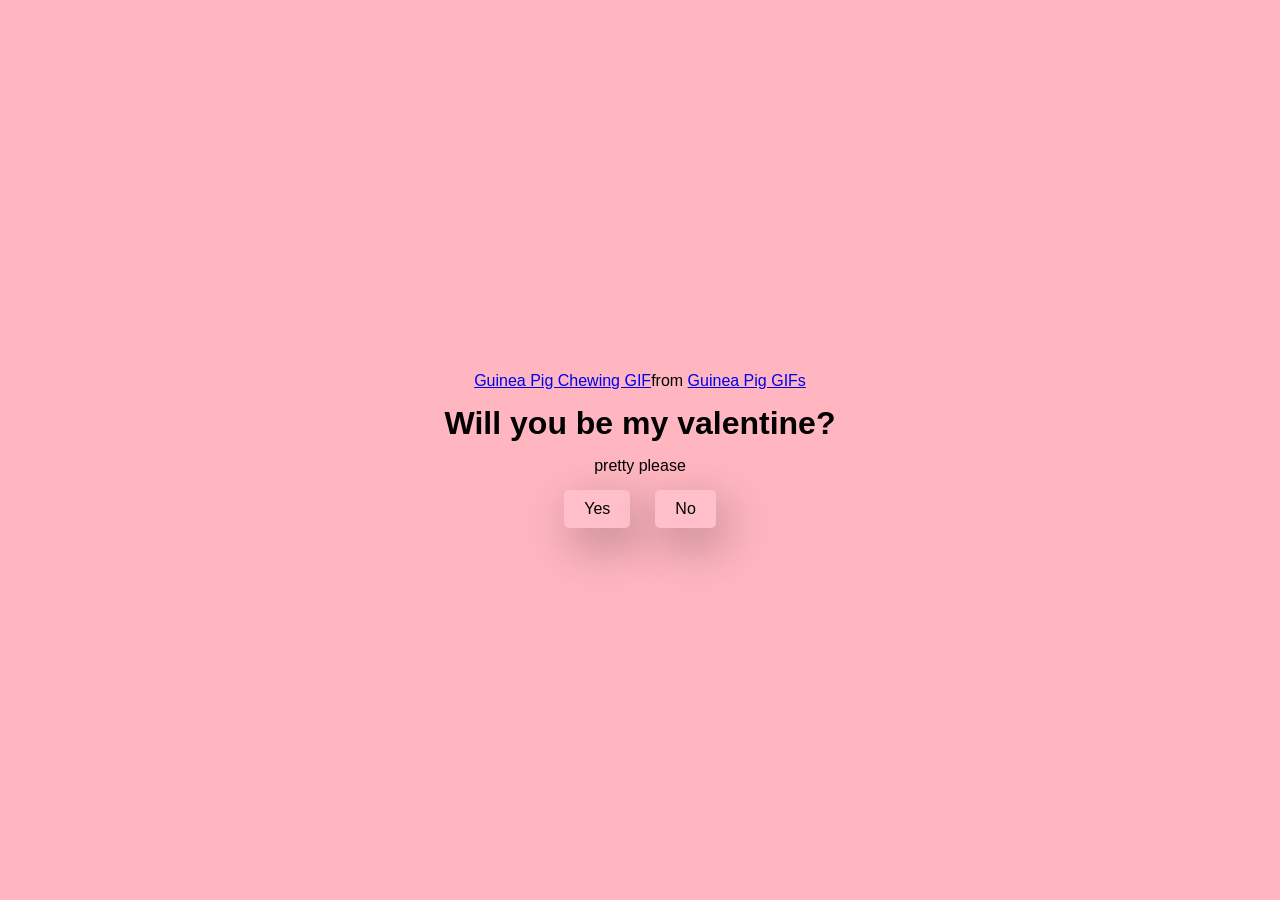
<file: index.html>
<!DOCTYPE html>
<html lang="en">
<head>
    <meta charset="UTF-8">
    <meta name="viewport" content="width=device-width, initial-scale=1.0">
    <title>Guinea Pig Bridge WOW</title>

    <link rel="stylesheet" href="style.css">
</head>
<body>
    <div class="container">
        <div class="tenor-gif-embed" data-postid="16736878" data-share-method="host" data-aspect-ratio="1" data-width="100%"><a href="https://tenor.com/view/guinea-pig-chewing-gif-16736878">Guinea Pig Chewing GIF</a>from <a href="https://tenor.com/search/guinea+pig-gifs">Guinea Pig GIFs</a></div> <script type="text/javascript" async src="https://tenor.com/embed.js"></script>
        <h1>Will you be my valentine?</h1>
        <p>pretty please</p>
        <div class="button">
            <a href="yes.html">Yes</a>
            <a href="no1.html">No</a>
        </div>
    </div>
    
</body>
</html>
</file>
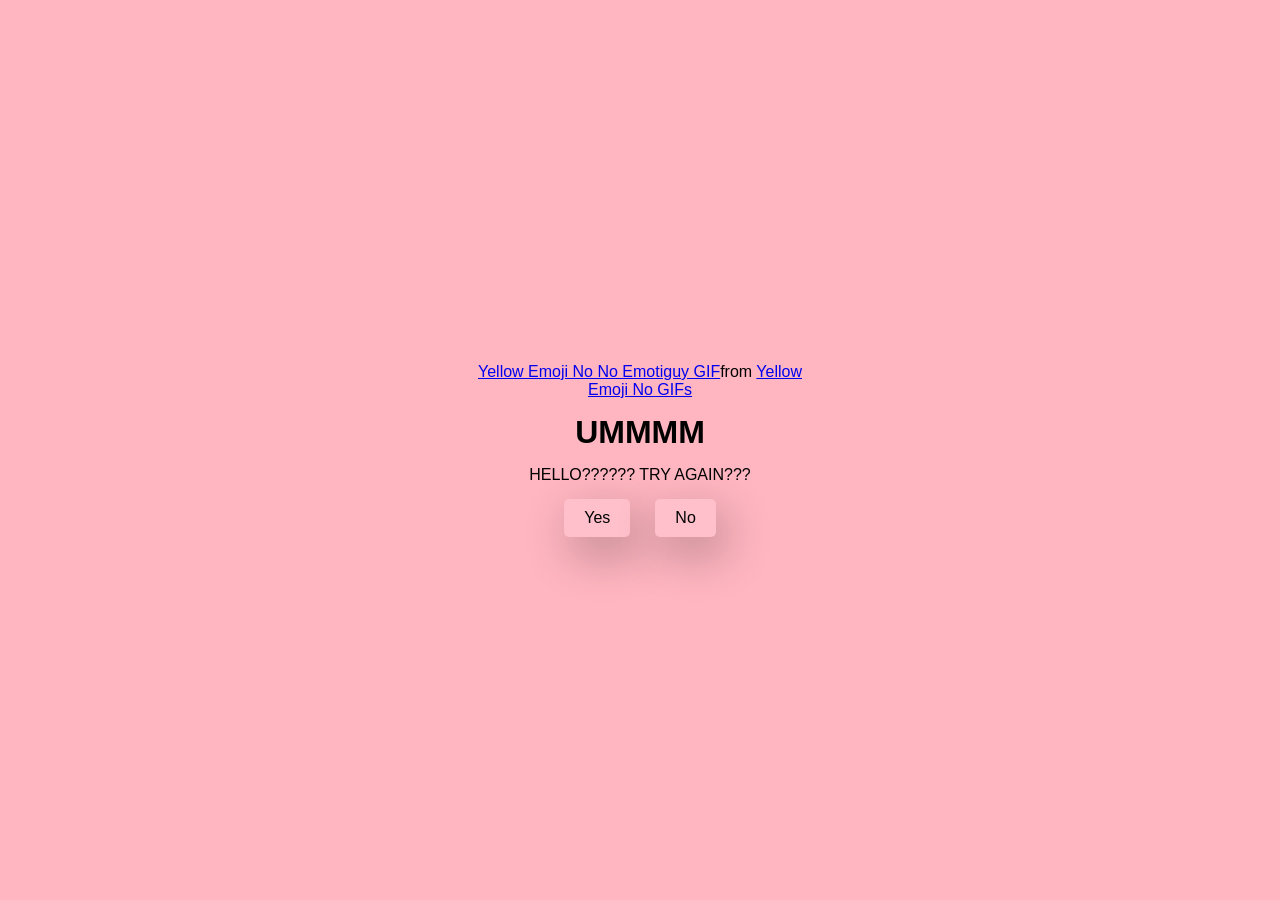
<file: no1.html>
<!DOCTYPE html>
<html lang="en">
<head>
    <meta charset="UTF-8">
    <meta name="viewport" content="width=device-width, initial-scale=1.0">
    <title>VALENTINES?</title>

    <link rel="stylesheet" href="style.css">
</head>
<body>
    <div class="container">
        <div class="tenor-gif-embed" data-postid="9742000569423889376" data-share-method="host" data-aspect-ratio="1" data-width="100%"><a href="https://tenor.com/view/yellow-emoji-no-no-emotiguy-no-no-no-gif-gif-9742000569423889376">Yellow Emoji No No Emotiguy GIF</a>from <a href="https://tenor.com/search/yellow+emoji+no-gifs">Yellow Emoji No GIFs</a></div> <script type="text/javascript" async src="https://tenor.com/embed.js"></script>
        <h1>UMMMM</h1>
        <p>HELLO?????? TRY AGAIN???</p>
        <div class="button">
            <a href="yes.html">Yes</a>
            <a href="no2.html">No</a>
        </div>
    </div>
    
</body>
</html>
</file>
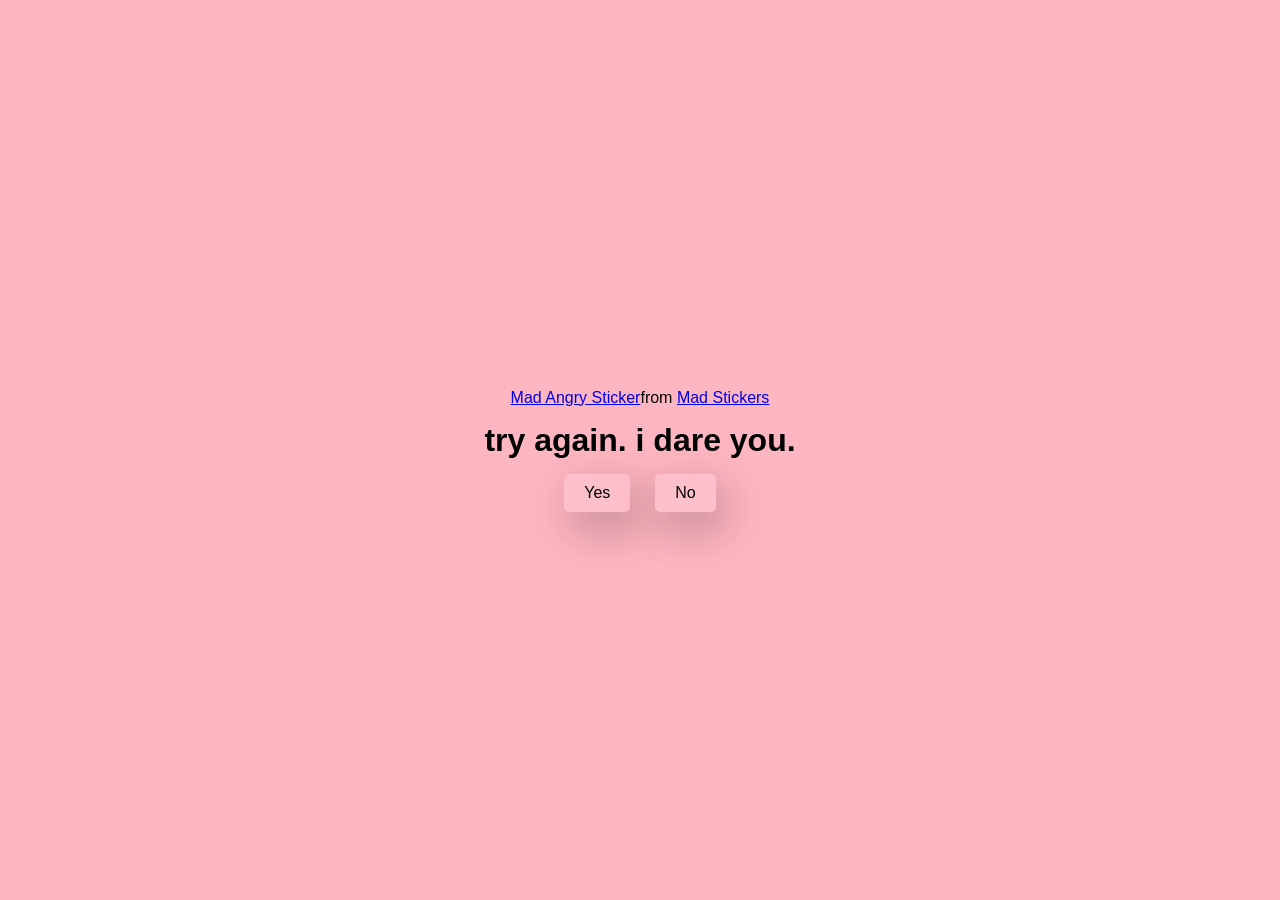
<file: no2.html>
<!DOCTYPE html>
<html lang="en">
<head>
    <meta charset="UTF-8">
    <meta name="viewport" content="width=device-width, initial-scale=1.0">
    <title>VALENTINES?</title>

    <link rel="stylesheet" href="style.css">
</head>
<body>
    <div class="container">
        <div class="tenor-gif-embed" data-postid="15681956" data-share-method="host" data-aspect-ratio="0.953125" data-width="100%"><a href="https://tenor.com/view/mad-angry-pissed-rage-irritated-gif-15681956">Mad Angry Sticker</a>from <a href="https://tenor.com/search/mad-stickers">Mad Stickers</a></div> <script type="text/javascript" async src="https://tenor.com/embed.js"></script>
        <h1>try again. i dare you.</h1>
        <div class="button">
            <a href="yes.html">Yes</a>
            <a href="#" id="move-random">No</a>
        </div>
    </div>
    <script src="script.js"></script>
</body>
</html>
</file>
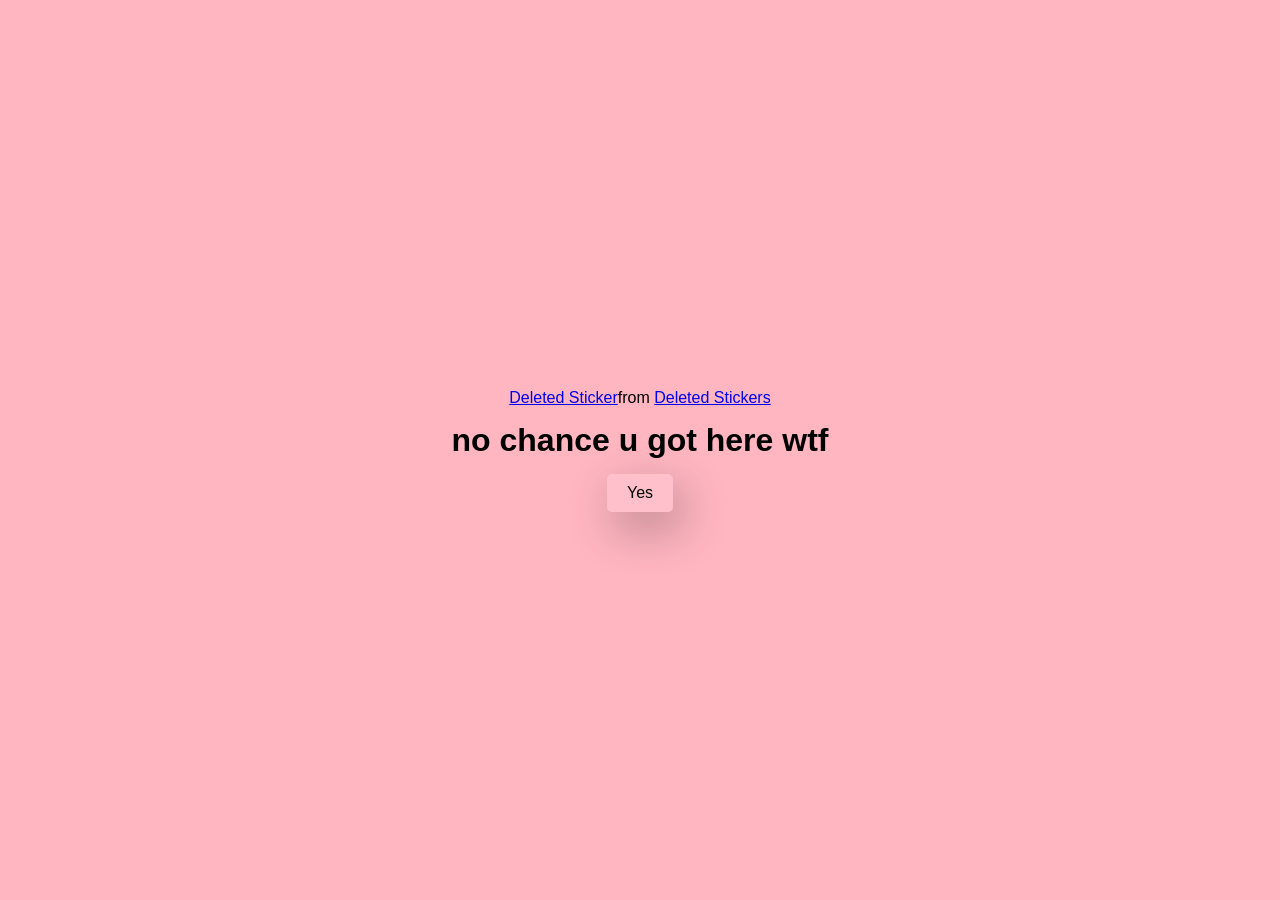
<file: no3.html>
<!DOCTYPE html>
<html lang="en">
<head>
    <meta charset="UTF-8">
    <meta name="viewport" content="width=device-width, initial-scale=1.0">
    <title>VALENTINES?</title>

    <link rel="stylesheet" href="style.css">
</head>
<body>
    <div class="container">
        <div class="tenor-gif-embed" data-postid="5761918777919087062" data-share-method="host" data-aspect-ratio="1.05769" data-width="100%"><a href="https://tenor.com/view/deleted-gif-5761918777919087062">Deleted Sticker</a>from <a href="https://tenor.com/search/deleted-stickers">Deleted Stickers</a></div> <script type="text/javascript" async src="https://tenor.com/embed.js"></script>
        <h1>no chance u got here wtf</h1>
        <div class="button">
            <a href="yes.html">Yes</a>
        </div>
    </div>
    
</body>
</html>
</file>
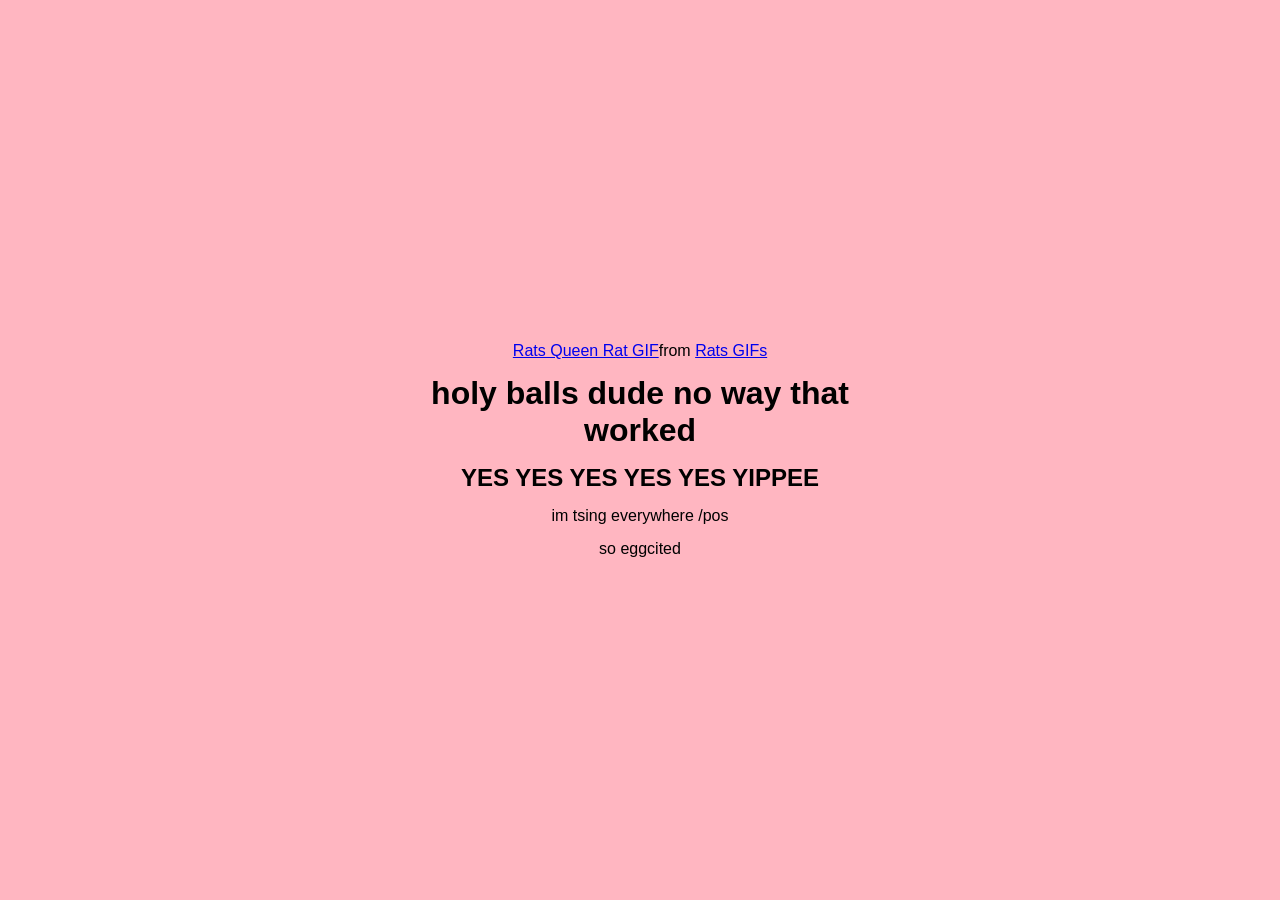
<file: yes.html>
<!DOCTYPE html>
<html lang="en">
<head>
    <meta charset="UTF-8">
    <meta name="viewport" content="width=device-width, initial-scale=1.0">
    <title>VALENTINES?</title>

    <link rel="stylesheet" href="style.css">
</head>
<body>
    <div class="container">
        <div class="tenor-gif-embed" data-postid="4882771" data-share-method="host" data-aspect-ratio="1" data-width="100%"><a href="https://tenor.com/view/rats-queen-rat-queen-princess-rat-gif-4882771">Rats Queen Rat GIF</a>from <a href="https://tenor.com/search/rats-gifs">Rats GIFs</a></div> <script type="text/javascript" async src="https://tenor.com/embed.js"></script>
        <h1>holy balls dude no way that worked</h1>
        <h2>YES YES YES YES YES YIPPEE</h2>
        <p>im tsing everywhere /pos</p>
        <p>so eggcited</p>

    </div>
    
</body>
</html>
</file>
<file: style.css>
* {
    margin: 0;
    padding: 0;
    box-sizing: border-box;
    font-family: sans-serif;
}

body {
    width: 100%;
    min-height: 100vh;
    display: flex;
    justify-content: center;
    align-items: center;
    background-color: lightpink;
}

.container {
    display: flex;
    flex-direction: column;
    text-align: center;
    align-items: center;
    gap: 15px;
    max-width: 500px;
    margin: 20px;
}

.container .tenor-gif-embed {
    max-width: 350px;
    min-width: 300px;
}

.container .button {
    display: flex;
    gap: 25px;
}

.button a {
    text-decoration: none;
    color: black;
    background-color: pink;
    padding: 10px 20px;
    border-radius: 5px;
    box-shadow: 0.5rem 1rem 3rem hsl(0,0%,0%,0.3);
}
</file>
